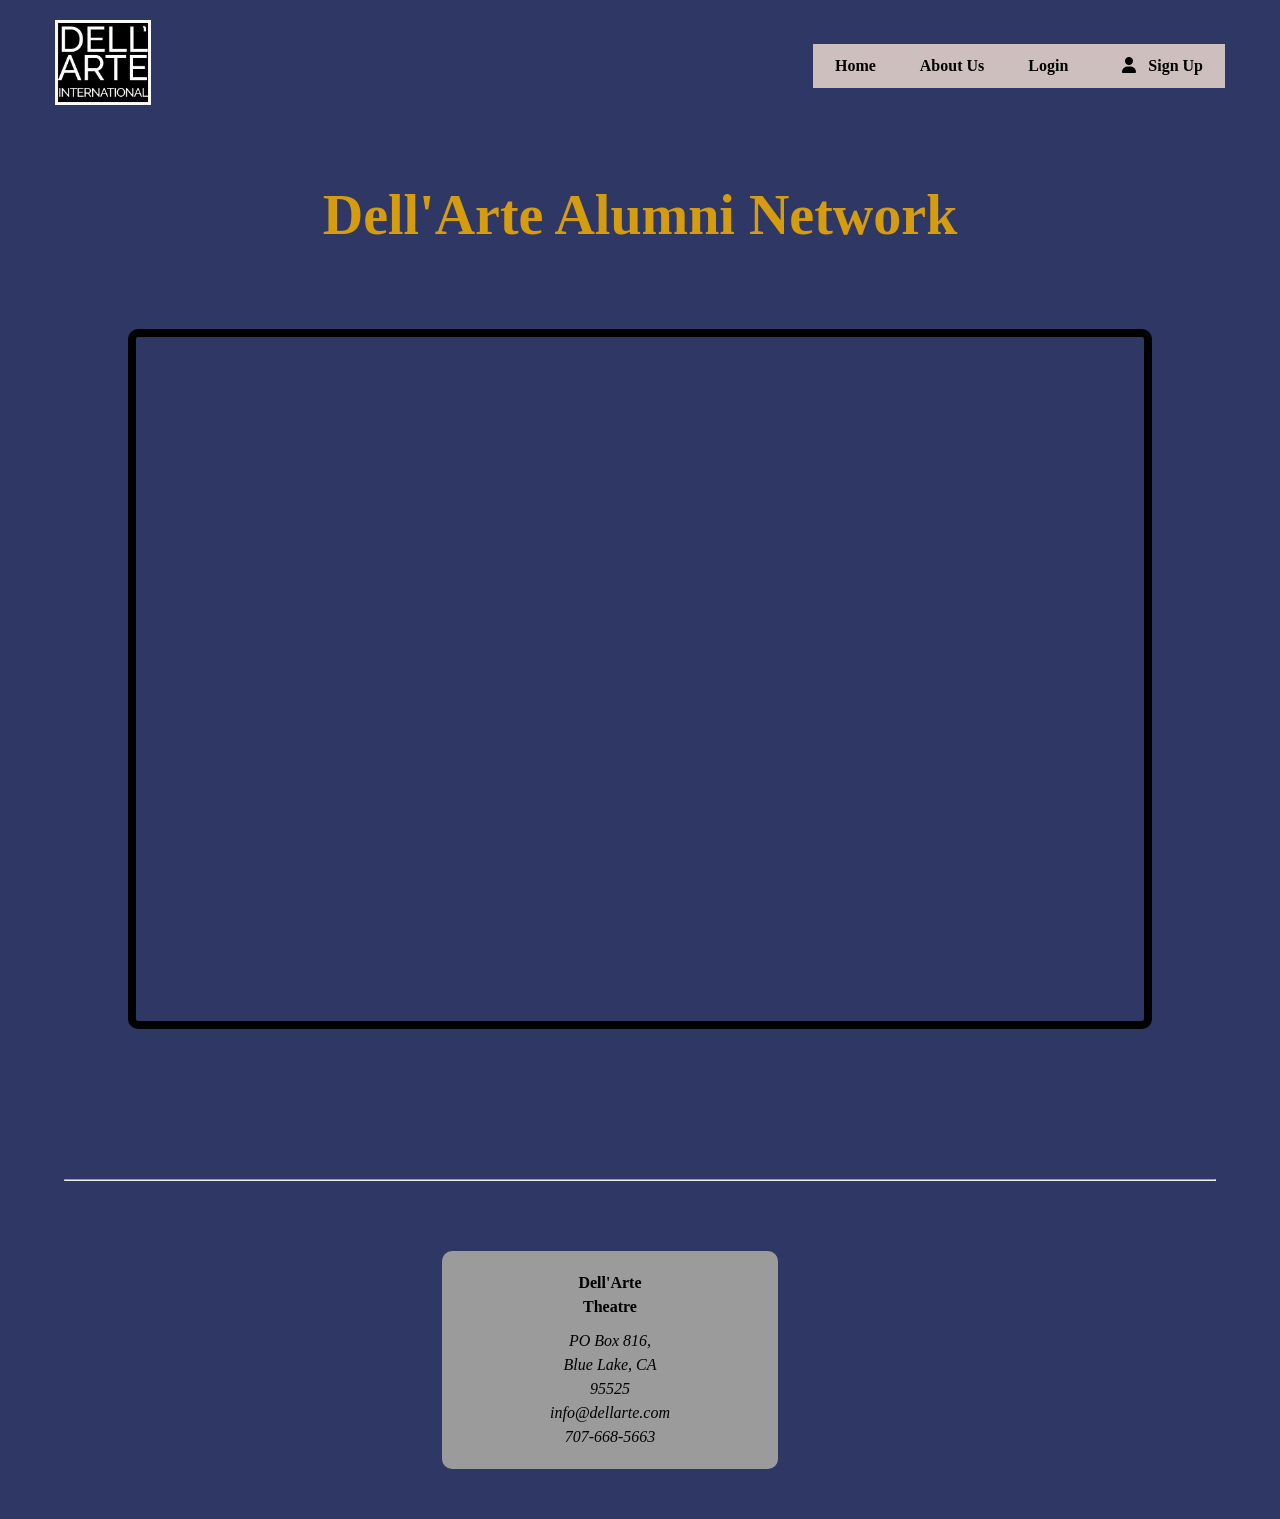
<file: index.html>
<!DOCTYPE html>
    <html lang="en"> 
        <head>
            <meta charset="UTF-8" />
            <meta name="viewport" content="width=device-width,
            initial-scale=1.0" />
            <link href="https://api.mapbox.com/mapbox-gl-js/v3.10.0/mapbox-gl.css" rel="stylesheet">
            <script src="https://api.mapbox.com/mapbox-gl-js/v3.10.0/mapbox-gl.js"></script>
            <link rel="stylesheet" href="https://cdnjs.cloudflare.com/ajax/libs/font-awesome/6.7.2/css/all.min.css" integrity="sha512-Evv84Mr4kqVGRNSgIGL/F/aIDqQb7xQ2vcrdIwxfjThSH8CSR7PBEakCr51Ck+w+/U6swU2Im1vVX0SVk9ABhg==" crossorigin="anonymous" referrerpolicy="no-referrer" />
            <link rel="shortcut icon" href="assets/favicon.jpg" type="image/x-icon"/>
            <link rel="stylesheet" href="styles.css" />

            <script id="search-js" defer src="https://api.mapbox.com/search-js/v1.0.0/web.js"></script>

            <style>
                .marker {
                background-image: url('https://docs.mapbox.com/help/demos/custom-markers-gl-js/mapbox-icon.png');
                background-size: cover;
                width: 50px;
                height: 50px;
                border-radius: 50%;
                cursor: pointer;
                }

                .mapboxgl-popup {
                max-width: 200px;
                }

                .mapboxgl-popup-content {
                 text-align: center;
                  font-family: 'Open Sans', sans-serif;
                }


            </style>

        </head>

        <body>
            <link href="https://api.mapbox.com/mapbox-gl-js/v2.15.0/mapbox-gl.css" rel="stylesheet">
            <script src="https://api.mapbox.com/mapbox-gl-js/v2.15.0/mapbox-gl.js"></script>
            <nav class="navbar">
                <div class="container">
                    <div class="logo">
                        <a id="nav_logo" href="index.html"><img src="assets/logo.jpg" alt="Home" height="85px"/></a>
                    </div>
                    <div class="main_menu">
                        <ul class="navbar_menu">

                            <li>
                                <a href="index.html"><p>Home</p></a>
                            </li>

                            <li>
                                <a href="https://dellarte.com/about-dellarte-international/"><p>About Us</p></a>
                            </li>

                            <li>
                                <a href="profile.html"><p>Login</p></a>
                            </li>

                            <li>
                                <a class="btn" href="/"><p class="button" id="signup"><i class="fas fa-user"></i> Sign Up</p></a>
                            </li>
                        </ul>
                    </div>
                </div>
            </nav>
            <h1> Dell'Arte Alumni Network </h1>

            





            

            <div id="map">
                <script>
                    const ACCESS_TOKEN = 'pk.eyJ1IjoidGFubmVybTQyOSIsImEiOiJjbTd6OXNzcmswaDFnMmpvamZwZmNwMmdxIn0.2XdzpVErWz9BA-Y3U9uBJg';
                    mapboxgl.accessToken = ACCESS_TOKEN;

                    /*
                    const geojson = {
                        type: 'FeatureCollection',
                        features: [
                            {
                                type: 'Feature',
                                geometry: {
                                    type: 'Point',
                                    coordinates: [-77.032, 38.913]
                                },
                                properties: {
                                    title: 'Frank Hastle',
                                    description: 'Washington, D.C.'
                                }
                            },
                            {
                                type: 'Feature',
                                geometry: {
                                    type: 'Point',
                                    coordinates: [-122.414, 37.776]
                                },
                                properties: {
                                    title: 'Jesse Peters',
                                    description: 'San Francisco, California'
                                }
                            },
                            {
                                type: 'Feature',
                                geometry: {
                                    type: 'Point',
                                    coordinates: [-115.85786301189437, 42.76381290227181]
                                },
                                properties: {
                                    title: 'Brad Smith',
                                    description: 'Boise, Idaho'
                                }
                            }
                        ]
                    };

*/






/* Request location data from database */
                    const search_word = "95973"
                    //const zip_codes = ["94103","10001","60606","33401","75001","08001","90210","20500","02115","48226","55401"]

                const profiles = [{
    zip_code: "95521",
    name: "Bryan",
    location: "Arcata"
},
{
    zip_code: "95973",
    name: "Tom",
    location: "Chico"
},
{
    zip_code: "10001",
    name: "Emma",
    location: "New York"
},
{
    zip_code: "90210",
    name: "Sophie",
    location: "Beverly Hills"
},
{
    zip_code: "75001",
    name: "Pierre",
    location: "Paris"
},
{
    zip_code: "20009",
    name: "Liam",
    location: "Washington DC"
},
{
    zip_code: "02115",
    name: "Olivia",
    location: "Boston"
},
{
    zip_code: "60601",
    name: "Michael",
    location: "Chicago"
},
{
    zip_code: "94103",
    name: "Aiden",
    location: "San Francisco"
},
{
    zip_code: "80202",
    name: "Isabella",
    location: "Denver"
},
{
    zip_code: "98101",
    name: "Noah",
    location: "Seattle"
},
{
    zip_code: "33101",
    name: "Sophia",
    location: "Miami"
},
{
    zip_code: "2000",
    name: "James",
    location: "Sydney"
},
{
    zip_code: "3000",
    name: "Charlotte",
    location: "Melbourne"
},
{
    zip_code: "6000",
    name: "William",
    location: "Perth"
},
{
    zip_code: "1000",
    name: "Maria",
    location: "Brussels"
},
{
    zip_code: "10115",
    name: "Hans",
    location: "Berlin"
},
{
    zip_code: "28001",
    name: "Elena",
    location: "Madrid"
},
{
    zip_code: "00100",
    name: "Marco",
    location: "Rome"
},
{
    zip_code: "1012",
    name: "Lotte",
    location: "Amsterdam"
},
{
    zip_code: "100-0001",
    name: "Hiro",
    location: "Tokyo"
},
{
    zip_code: "400702",
    name: "Priya",
    location: "Mumbai"
},
{
    zip_code: "201301",
    name: "Raj",
    location: "New Delhi"
},
{
    zip_code: "2001",
    name: "Thabo",
    location: "Cape Town"
},
{
    zip_code: "6001",
    name: "Fatima",
    location: "Cairo"
},
{
    zip_code: "01000",
    name: "Ana",
    location: "Mexico City"
},
{
    zip_code: "01310",
    name: "Lucas",
    location: "São Paulo"
}]



     profiles.forEach(function(profile){
        draw_user(profile)
     })               
/* make api request with search term */

function draw_user(profile){

    const request_url = `https://api.mapbox.com/search/geocode/v6/forward?q=${profile.zip_code}&access_token=pk.eyJ1IjoidGFubmVybTQyOSIsImEiOiJjbTd6OXNzcmswaDFnMmpvamZwZmNwMmdxIn0.2XdzpVErWz9BA-Y3U9uBJg`
                    
  /* store data in json */

    fetch(request_url)
  .then(function(response) {
    return response.json();
  }).then(function(data) {
    /* draw points */
    draw_points(data, profile);  
  });


}

                    const map = new mapboxgl.Map({
                        container: "map",
                        style: "mapbox://styles/mapbox/dark-v11",
                        center: [-12, 30],
                        zoom: 1.55
                    })
                    map.setProjection('mercator');
                    map.addControl(new mapboxgl.FullscreenControl(), 'top-left');





                    window.addEventListener('load', () => {
                        const searchBox = new MapboxSearchBox();
                        searchBox.accessToken = ACCESS_TOKEN;
                        searchBox.options = {
                            proximity: [-73.99209, 40.68933]
                        };
                        searchBox.marker = true;
                        searchBox.mapboxgl = mapboxgl;
                        map.addControl(searchBox);
                    });








/*

                    for (const feature of geojson.features) {
                        const el = document.createElement('div');
                        el.className = 'marker';


                        new mapboxgl.Marker(el).setLngLat(feature.geometry.coordinates).addTo(map);

                        new mapboxgl.Marker(el)
                            .setLngLat(feature.geometry.coordinates)
                            .setPopup(
                                new mapboxgl.Popup({ offset: 25 }) // add popups
                                    .setHTML(
                                        `<h3>${feature.properties.title}</h3><p>${feature.properties.description}</p>`
                                    )
                            )
                            .addTo(map);
                    }
                            */

                    function draw_points(geojson2, profile)
                    {
                    for (const feature of geojson2.features) {
                        const el = document.createElement('div');
                        el.className = 'marker';


                        new mapboxgl.Marker(el).setLngLat(feature.geometry.coordinates).addTo(map);

                        new mapboxgl.Marker(el)
                            .setLngLat(feature.geometry.coordinates)
                            .setPopup(
                                new mapboxgl.Popup({ offset: 25 }) // add popups
                                    .setHTML(
                                        `<h3>${profile.name}</h3><p>${profile.location}</p>`
                                    )
                            )
                            .addTo(map);
                    }
                };

                </script>
            </div>

            <hr style="margin-top: 150px;"/>

            <footer class="footer">

            <div class="container">
                <div class="footer-grid">

                <div class="card">
                    <h4> Dell'Arte Theatre </h4>
                    <address>
                        PO Box 816,
                        <br>
                        Blue Lake, CA 95525
                        <br>
                        <a href="info@dellarte.com">info@dellarte.com</a>
                        <br>
                        707-668-5663
                    </address>
                </div>



                <div>
                    <h4></h4>
                </div>

            </div>
            </div>
            </footer>
        </body>
    </html>
</file>
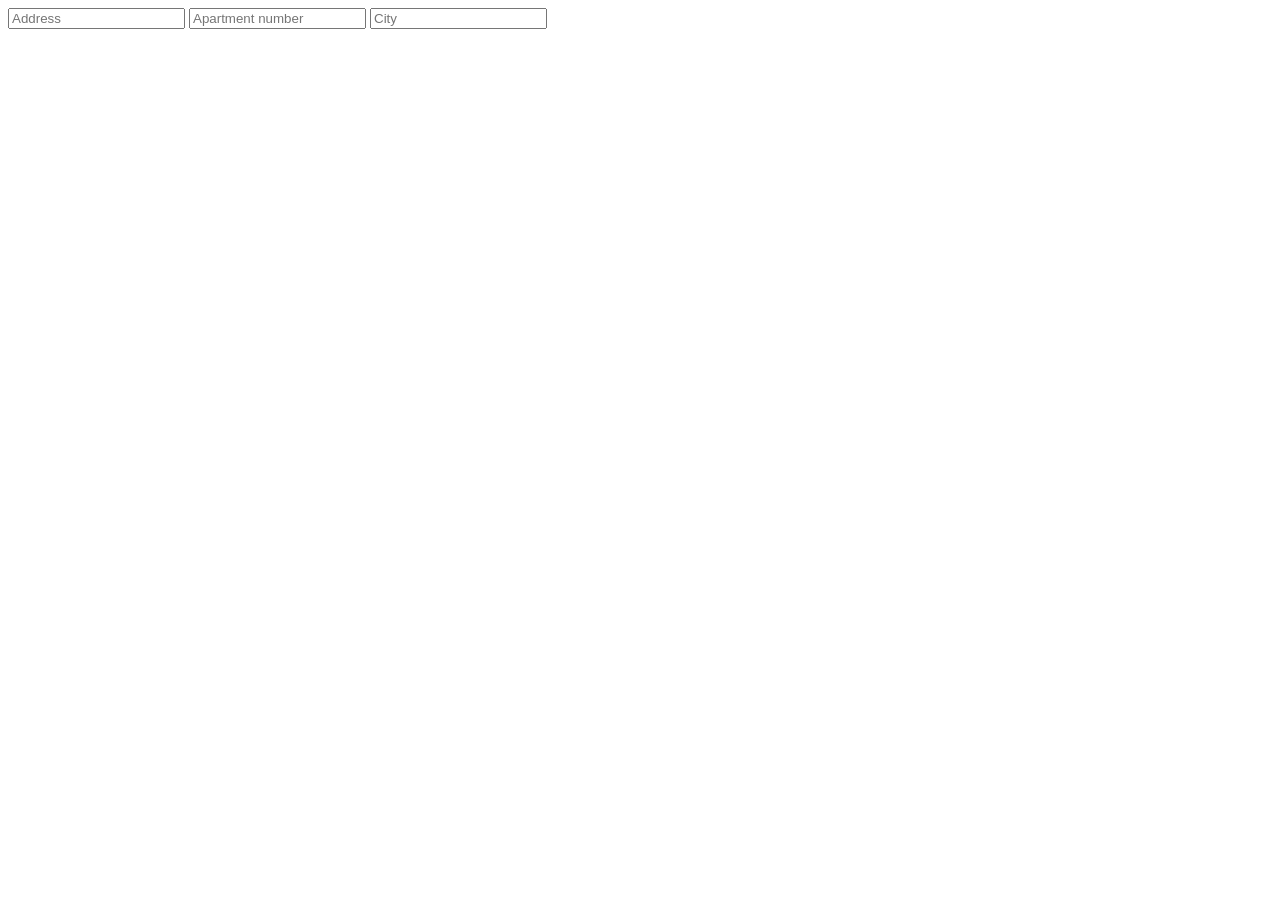
<file: profile.html>
<!DOCTYPE html>
<html lang="en">
<head>
    <meta charset="UTF-8">
    <meta name="viewport" content="width=device-width, initial-scale=1.0">
    <title>Profile Editor</title>

    <script
    id="search-js"
    defer
    src="https://api.mapbox.com/search-js/v1.0.0-beta.22/web.js">
</script>
<script>
    const script = document.getElementById('search-js');
    script.onload = function() {
        mapboxsearch.autofill({
            accessToken: 'pk.eyJ1IjoidGFubmVybTQyOSIsImEiOiJjbTd6OXNzcmswaDFnMmpvamZwZmNwMmdxIn0.2XdzpVErWz9BA-Y3U9uBJg'
        });
    };
</script>
    
</head>
<body>

    <form action="google.com" method="get">

        <input
        name="address" placeholder="Address" type="text"
        autocomplete="address-line1"
    />
     
    <input
        name="apartment" placeholder="Apartment number" type="text"
        autocomplete="address-line2"
    /> 
    <input
        name="city" placeholder="City" type="text"
        autocomplete="address-level2"
    />



     </form>
     
</body>
</html>
</file>
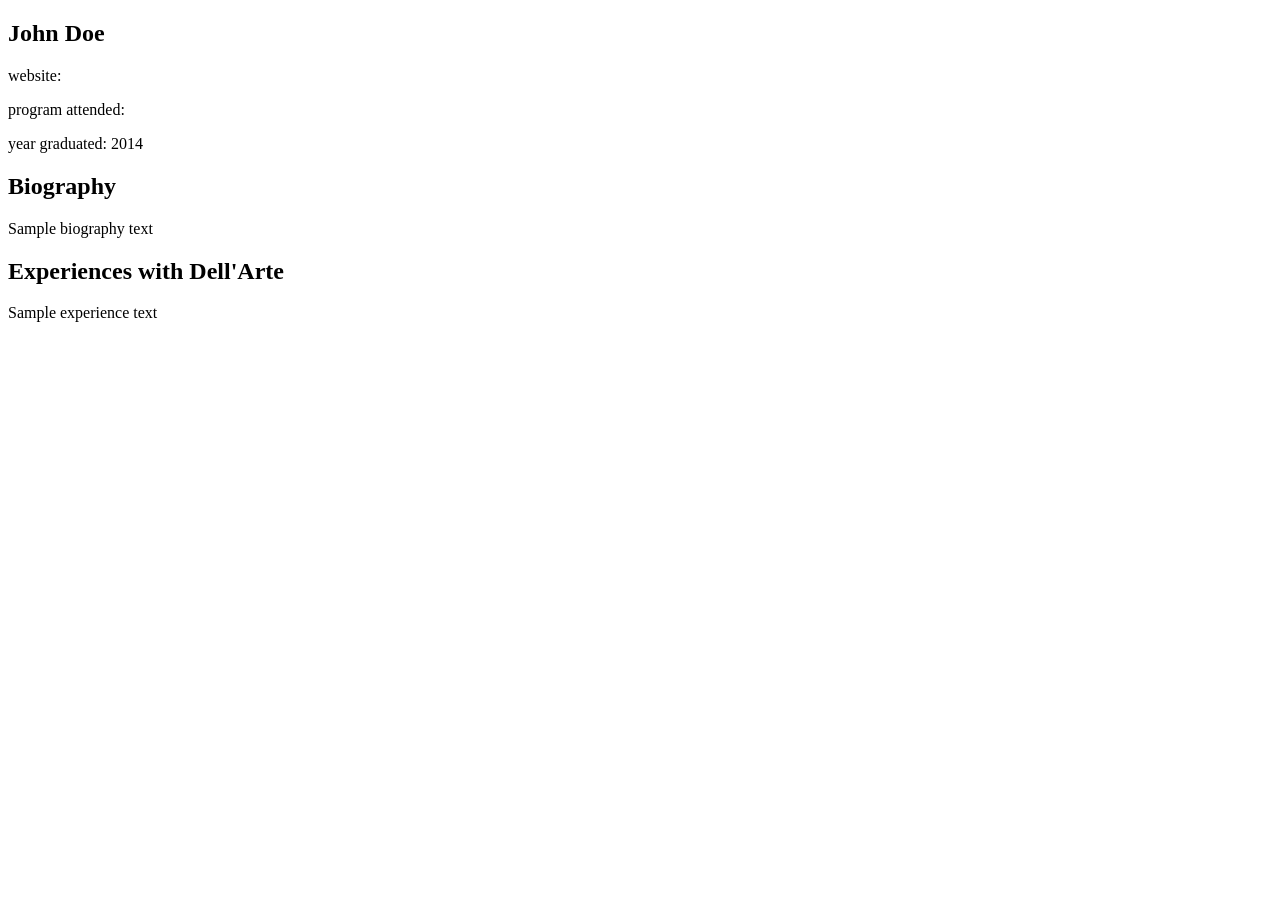
<file: profile_view.html>
<!DOCTYPE html>
<html lang="en">
<head>
    <meta charset="UTF-8">
    <meta name="viewport" content="width=device-width, initial-scale=1.0">
    <title>Document</title>
</head>
<body>
    <section>
        <h1 id="name">John Doe</h1>
        <p>website:</p>
        <p>program attended:</p>
        <p>year graduated: 2014</p>
    </section>
    <section>
        <h1 id="bio">Biography</h1>
        <p>Sample biography text</p>
    </section>
    <section>
        <h1>Experiences with Dell'Arte</h1>
        <p>Sample experience text</p>
    </section>


    </section>
</body>
</html>
</file>
<file: styles.css>
*{
    box-sizing: border-box;
    margin: 0;
    padding: 0;
}

body{
    font-size: 16px;
    line-height: 1.5;
    background-color: rgb(47, 55, 100, 1);
}

h1{
    text-align:center;
    color: rgb(212, 156, 14);
    font-size: 56px;
    line-height: 1.2;
    font-weight: 600;
    margin: 50px;
    margin-bottom: 80px;
}

a{
    text-decoration: none;
    color: black;
}

ul{
    list-style: none;
    background-color: rgb(206, 191, 191);
}

img{
    max-width: 100%;
}

hr{
    width:90%;
    margin: 20px auto 50px;
}

.navbar{
    padding: 20px;
}

.navbar .container{
    display: flex;
    justify-content: space-between;
    align-items: center;
}

.navbar .main_menu ul{
    display: flex;
}

.navbar ul li a{
    padding: 10px 22px;
    display: block;
    font-weight: 600;
    transition: 0.2s;
}

.navbar ul li a:hover{
    color: rgb(105, 105, 111, 1);
}

.navbar ul li a i{
    margin-right: 8px;
}
.navbar ul li:last-child a{
    margin-left: 10px;
}
/* Utility Classes */
.container{
    max-width: 1200px;
    margin: 0 auto;
    padding: 0 15px;
}

.btn{
    display: inline-block;
    padding: 13px 20px;
    font-weight: 600;
    text-decoration: none;
    border: none;
    transition: 0.2s;
}

#signup:hover{
    transition: 0.2s;
    color: rgb(212, 156, 14);
}

.search_container{
    position: relative;
    display: flex;
    width: 70%;
    margin: 50px auto 50px;
    min-width: 100px;
    max-width: 800px;
}

#search-icon{
    position: absolute;
    top: 17px;
    left: 17px;
}

#clear-icon{
    position: absolute;
    top: 17px;
    right: 17px;
    cursor: pointer;

}

.search{
    border: 1px solid grey;
    border-radius: 15px;
    height: 50px;
    width: 100%;
    padding: 2px 100px 2px 30px;
    outline: 0;
    background-color: rgb(142, 136, 134, 1);
}

.search:hover, .search:focus{
    border: 1.5px solid rgb(76, 72, 71, 1);
    background-color: rgb(181, 178, 178, 1);
}

#search-icon{
    padding-left: 20px;
}

#map{
    border: 8px solid black;
    border-radius: 10px;
    margin: 30px auto 30px;
    padding: 200px;
    height: 700px;
    width:80%;
}


/* Footer */

.footer{
    padding: 20px 0;
    display: flex;
    justify-content: center;
}

.container{
    display: flex;
    justify-content: center;
}

.footer h4{
    margin-bottom: 10px;  
}

footer a{
    color:rgb(0, 0, 0);
}

.footer-grid{
    display: flex;
    justify-content: center;
    gap: 30px;
    justify-content: center;
    align-items: center;
}

.footer .footer-grid > div{
    text-align: center;
}

.footer .card{
    
    background-color:#9c9b9b;
    color: #000;
    border-radius: 10px;
    padding: 20px 55%;
    margin: 0px 30px 30px 0;
}

#email_ref{
    width: 250px;
}

#refer{
    width: 100%;
    height: 30px;
    padding: 20px;
    border: 1px solid #ccc;
    border-radius: 5px;
    margin: 20px 0;
}

#foot_btn{
    color: #fff;
    background-color: #4891ff;
}
</file>
